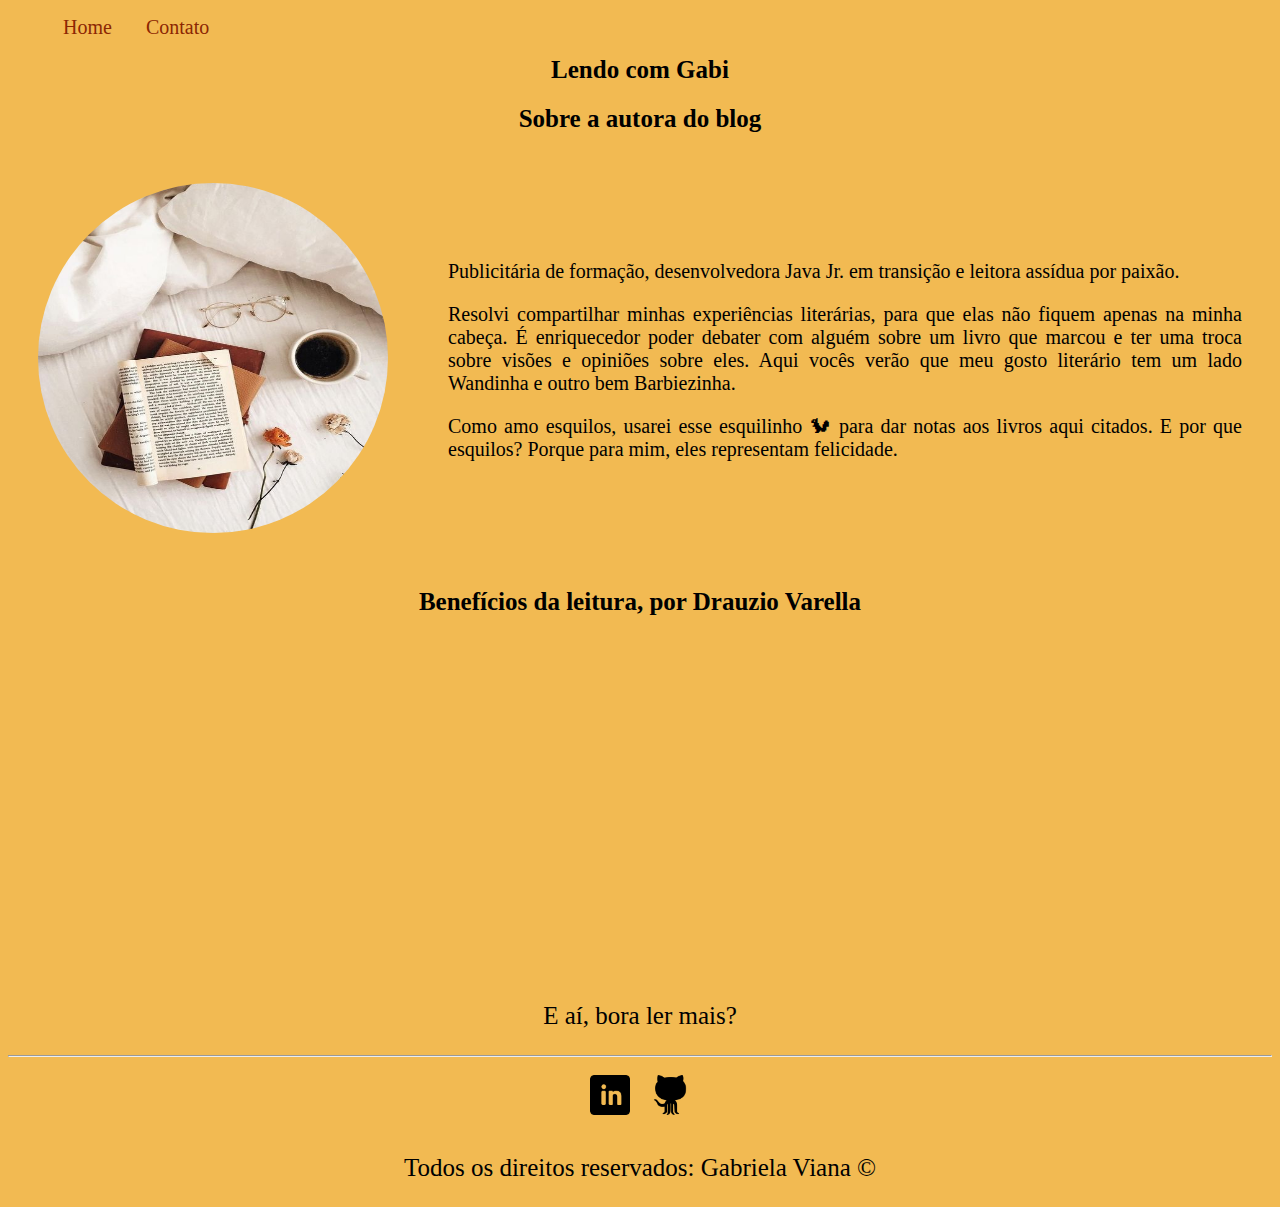
<file: index.html>
<!DOCTYPE html>
<html lang="pt-br">
<head>
    <meta charset="UTF-8">
    <meta name="viewport" content="width=device-width, initial-scale=1.0">
    <title>Lendo com Gabi</title>
    
    <link rel="stylesheet" href="assets/css/style.css">
    <link rel="icon" href="assets/img/books love.png">
</head>
<body>
    <link rel="stylesheet" href="assets/css/style.css">
    <ul id="menu">
        <li>
            <a href="index.html">Home</a>
        </li>
        <!-- <li>
            <a href="livros.html">Livros</a>
        </li> -->
        <li>
            <a href="contato.html">Contato</a>
        </li>

    </ul>
    <h1 class="center">Lendo com Gabi</h1>
    <h2 class="center">Sobre a autora do blog</h2>
    <div class="container">
        <div>
            <img class="br-50 wh-300 p-30" src="assets/img/café com livro.jpg" alt="Foto de café com livro">
          </div>
        <div class="p-30">
        <p class="justify">
            Publicitária de formação, desenvolvedora Java Jr. em transição e leitora assídua por paixão.
           </p>
           <p class="justify">
               Resolvi compartilhar minhas experiências literárias, para que elas não fiquem apenas na minha cabeça. É enriquecedor poder debater com alguém sobre um livro que marcou e ter uma troca sobre visões e opiniões sobre eles. Aqui vocês verão que meu gosto literário tem um lado Wandinha e outro bem Barbiezinha.
           </p>
           <p class="justify">Como amo esquilos, usarei esse esquilinho 🐿 para dar notas aos livros aqui citados. E por que esquilos? Porque para mim, eles representam felicidade.               
           </p>
        </div>          
    </div>  


 <h2 class="center">Benefícios da leitura, por Drauzio Varella</h2>
<div class= "container mb-50 ">
    <iframe width="560" height="315" src="https://www.youtube.com/embed/KW4sZROK5hU" frameborder="0" allow="accelerometer; autoplay; clipboard-write; encrypted-media; gyroscope; picture-in-picture" allowfullscreen></iframe><br> 
    
</div>
<div>
    <p class="center">
    E aí, bora ler mais?
    </p>
</div>
<hr>
<footer>

    <div class="container">
        <!--<a href="https://www.facebook.com/" target="_blank">
            <img class="tm-social p-30" src="assets/img/facebook3.png" alt="Logo do Facebook">
        </a>

        <a href="https://www.instagram.com/" target="_blank">
            <img class="tm-social p-30" src="assets/img/instagram3.png" alt="Logo do Instagram">
        </a> -->

        <a href="https://www.linkedin.com/in/gabrielaviana/" target="_blank">
            <img class="tm-social p-20" src="assets/img/linkedin3.png" alt="Logo do Linkedin">
        </a>
        
        <a href="https://github.com/eugabiviana" target="_blank">
            <img class="tm-social p-20" src="assets/img/github2.png" alt="Logo do Instagram">
        </a>
    </div>
    
    <p class="center">
        Todos os direitos reservados: Gabriela Viana &copy
    </p>    
</footer>
</body>
</html>
</file>
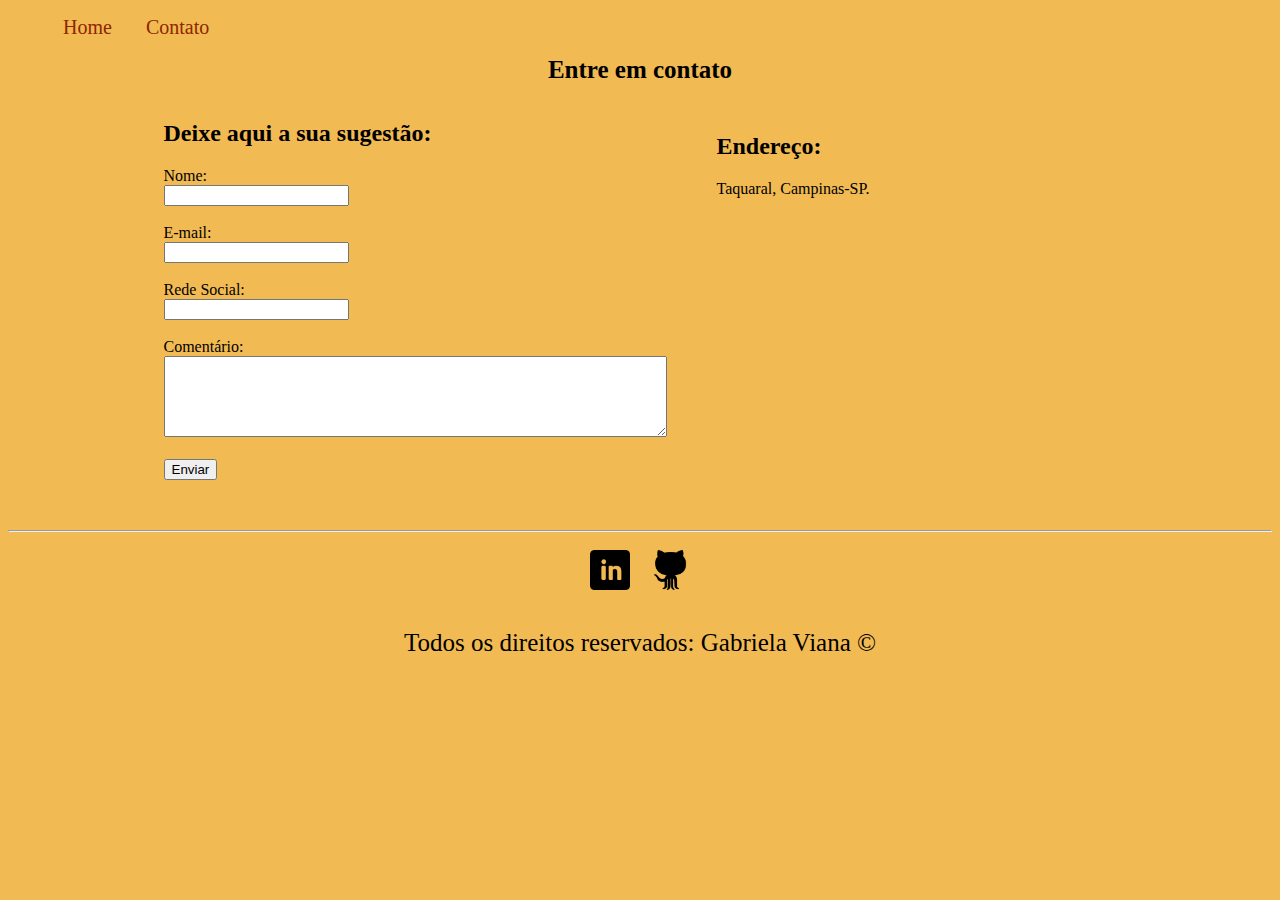
<file: contato.html>
<!DOCTYPE html>
<html lang="pt-br">
<head>
    <meta charset="UTF-8">
    <meta name="viewport" content="width=device-width, initial-scale=1.0">
    <title>Contato</title>
    <link rel="stylesheet" href="assets/css/style.css">
    <link rel="icon" href="assets/img/books love.png">
</head>
<body>
    <ul id="menu">
        <li>
            <a href="index.html">Home</a>
        </li>
        <!-- <li>
            <a href="livros.html">Livros</a>
        </li> -->
        <li>
            <a href="contato.html">Contato</a>
        </li>

    </ul>
    <h1 class="center">Entre em contato</h1>

    <div class="container mb-50">
       
      <div>
        <h2>Deixe aqui a sua sugestão:</h2>
        <form>
            <label for="nome">Nome:</label><br>
            <input type="text" id="nome">
            <br>
            <br>
            <label for="email">E-mail:</label><br>
            <input type="email" id="email">
            <br>
            <br>
            <label for="redeSocial">Rede Social:</label><br>
            <input type="text" id="redeSocial">
            <br>
            <br>
            <label for="assunto">Comentário:</label><br>
            <textarea name="assunto" id="assunto" cols="60" rows="5"></textarea>
            <br>
            <br>
            <button>Enviar</button>
        </form>
      </div>  
        
      <div class="ml-50">
        <h2>Endereço:</h2>

        <p>Taquaral, Campinas-SP.</p>
                
        <iframe src="https://www.google.com/maps/embed?pb=!1m18!1m12!1m3!1d3675.7753268117885!2d-47.0576953855608!3d-22.884756542837447!2m3!1f0!2f0!3f0!3m2!1i1024!2i768!4f13.1!3m3!1m2!1s0x94c8c5fc63694315%3A0x591904560644f6b4!2sCondom%C3%ADnio%20Edif%C3%ADcio%20Belvedere%20D%20It%C3%A1lia%20-%20R.%20Alberto%20Cerqueira%20Lima%2C%20206%20-%20Taquaral%2C%20Campinas%20-%20SP%2C%2013076-010!5e0!3m2!1spt-BR!2sbr!4v1603417454464!5m2!1spt-BR!2sbr" width="400" height="250" frameborder="0" style="border:0;" allowfullscreen="" aria-hidden="false" tabindex="0"></iframe>
      </div>
    </div>
    <hr> 
    <footer>

        <div class="container">
           <!--<a href="https://www.facebook.com/" target="_blank">
            <img class="tm-social p-30" src="assets/img/facebook3.png" alt="Logo do Facebook">
        </a>

        <a href="https://www.instagram.com/" target="_blank">
            <img class="tm-social p-30" src="assets/img/instagram3.png" alt="Logo do Instagram">
        </a> -->

        <a href="https://www.linkedin.com/in/gabrielaviana/" target="_blank">
            <img class="tm-social p-20" src="assets/img/linkedin3.png" alt="Logo do Linkedin">
        </a>
        
        <a href="https://github.com/eugabiviana" target="_blank">
            <img class="tm-social p-20" src="assets/img/github2.png" alt="Logo do Instagram">
        </a>
        </div>       
        <p class="center">
            Todos os direitos reservados: Gabriela Viana &copy
        </p>    
    </footer>

    <script src="assets/js/script.js"></script>
</body>
</html>
</file>
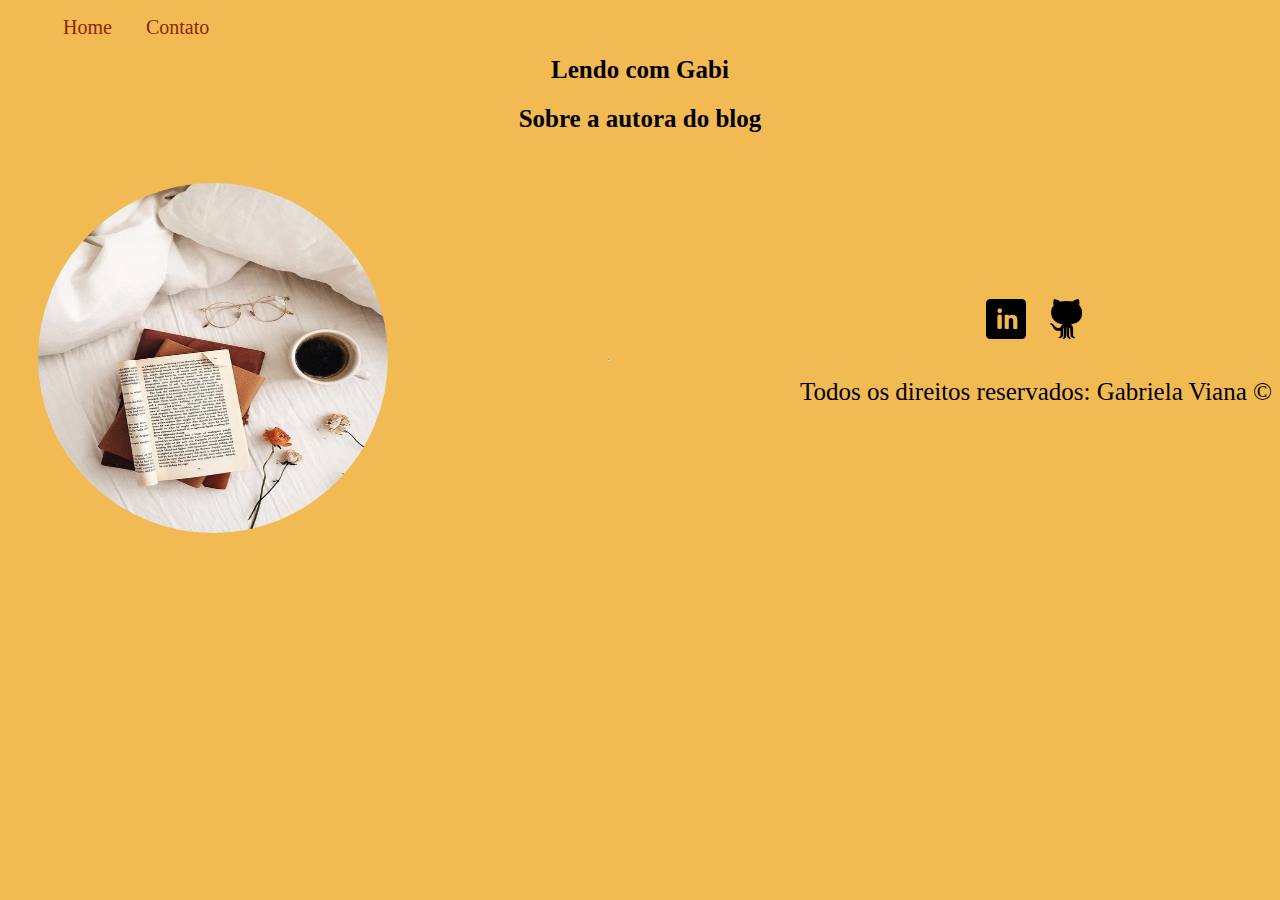
<file: livros.html>
<!DOCTYPE html>
<html lang="pt-br">
<head>
    <meta charset="UTF-8">
    <meta name="viewport" content="width=device-width, initial-scale=1.0">
    <title>Universo literário</title>
    
    <link rel="stylesheet" href="assets/css/style.css">
    <link rel="icon" href="assets/img/books love.png">
</head>
<body>
    <link rel="stylesheet" href="assets/css/style.css">
    <ul id="menu">
        <li>
            <a href="index.html">Home</a>
        </li>
         <!-- <li>
            <a href="livros.html">Livros</a>
        </li> -->
        <li>
            <a href="contato.html">Contato</a>
        </li>
    </ul>
    <h1 class="center">Lendo com Gabi</h1>
    <h2 class="center">Sobre a autora do blog</h2>
    <div class="container">
        <div>
            <img class="br-50 wh-300 p-30" src="assets/img/café com livro.jpg" alt="Foto de café com livro">
          </div>
<hr>
<footer>          
    <div class="container">
                  <!--<a href="https://www.facebook.com/" target="_blank">
                      <img class="tm-social p-30" src="assets/img/facebook3.png" alt="Logo do Facebook">
                  </a>
          
                  <a href="https://www.instagram.com/" target="_blank">
                      <img class="tm-social p-30" src="assets/img/instagram3.png" alt="Logo do Instagram">
                  </a> -->
          
                  <a href="https://www.linkedin.com/in/gabrielaviana/" target="_blank">
                      <img class="tm-social p-20" src="assets/img/linkedin3.png" alt="Logo do Linkedin">
                  </a>
                  
                  <a href="https://github.com/eugabiviana" target="_blank">
                      <img class="tm-social p-20" src="assets/img/github2.png" alt="Logo do Instagram">
                  </a>
              </div>              
              <p class="center">
                  Todos os direitos reservados: Gabriela Viana &copy
              </p>    
          </footer>          
</body>
</html>
</file>
<file: assets/css/style.css>
/*Estilos da página index.html*/

.center{
    text-align: center;
    font-size: 25px;
}

.justify{
    text-align: justify;
    font-size: 20px;
}

.container{
    display: flex;
    flex-flow: row;
    justify-content: center;
    align-items: center;
}
body{
    background-color:  #F2BA52;
}

#menu li{
    display: inline;
    padding: 15px;
}

#menu li a{
    text-decoration: none;
    color:#8C2703;
    font-size: 20px;
}

#menu li a:hover{
    color: rgba(242, 68, 5, 1);
}

.p-30{
    padding: 30px;
}

.p-20{
    padding: 10px;
}

.br-50{
    border-radius: 50%;
}

.wh-300{
    width: 350px;
    height: 350px;
}

.tm-social{
    widows: 40px;
    height: 40px;
}

.mb-50{
    margin-bottom: 50px;
}
/*Estilos da página contato.html*/

.ml-50{
    margin-left: 50px;
}

/* Color Theme Swatches in Hex */
.outono-2-1-hex { color: #F2BA52; }
.outono-2-2-hex { color: #F24405; }
.outono-2-3-hex { color: #8C2703; }
.outono-2-4-hex { color: #BF0404; }
.outono-2-5-hex { color: #400202; }

/* Color Theme Swatches in RGBA */
.outono-2-1-rgba { color: rgba(242, 186, 82, 1); }
.outono-2-2-rgba { color: rgba(242, 68, 5, 1); }
.outono-2-3-rgba { color: rgba(140, 39, 3, 1); }
.outono-2-4-rgba { color: rgba(191, 4, 4, 1); }
.outono-2-5-rgba { color: rgba(64, 2, 2, 1); }

/* Color Theme Swatches in HSLA */
.outono-2-1-hsla { color: hsla(38, 86, 63, 1); }
.outono-2-2-hsla { color: hsla(15, 95, 48, 1); }
.outono-2-3-hsla { color: hsla(15, 95, 28, 1); }
.outono-2-4-hsla { color: hsla(0, 95, 38, 1); }
.outono-2-5-hsla { color: hsla(0, 93, 12, 1); }

/* Gradient in Hex */
linear-gradient(to right, #D98B70 0%, 31.318682432174683%, #DD4D17 62.637364864349365%, 81.31868243217468%, #FD6D0A 100%);

/* Gradient in RGBA */
linear-gradient(to right, rgba(217, 139, 112, 1) 0%, 31.318682432174683%, rgba(221, 77, 23, 1) 62.637364864349365%, 81.31868243217468%, rgba(253, 109, 10, 1) 100%);
</file>
